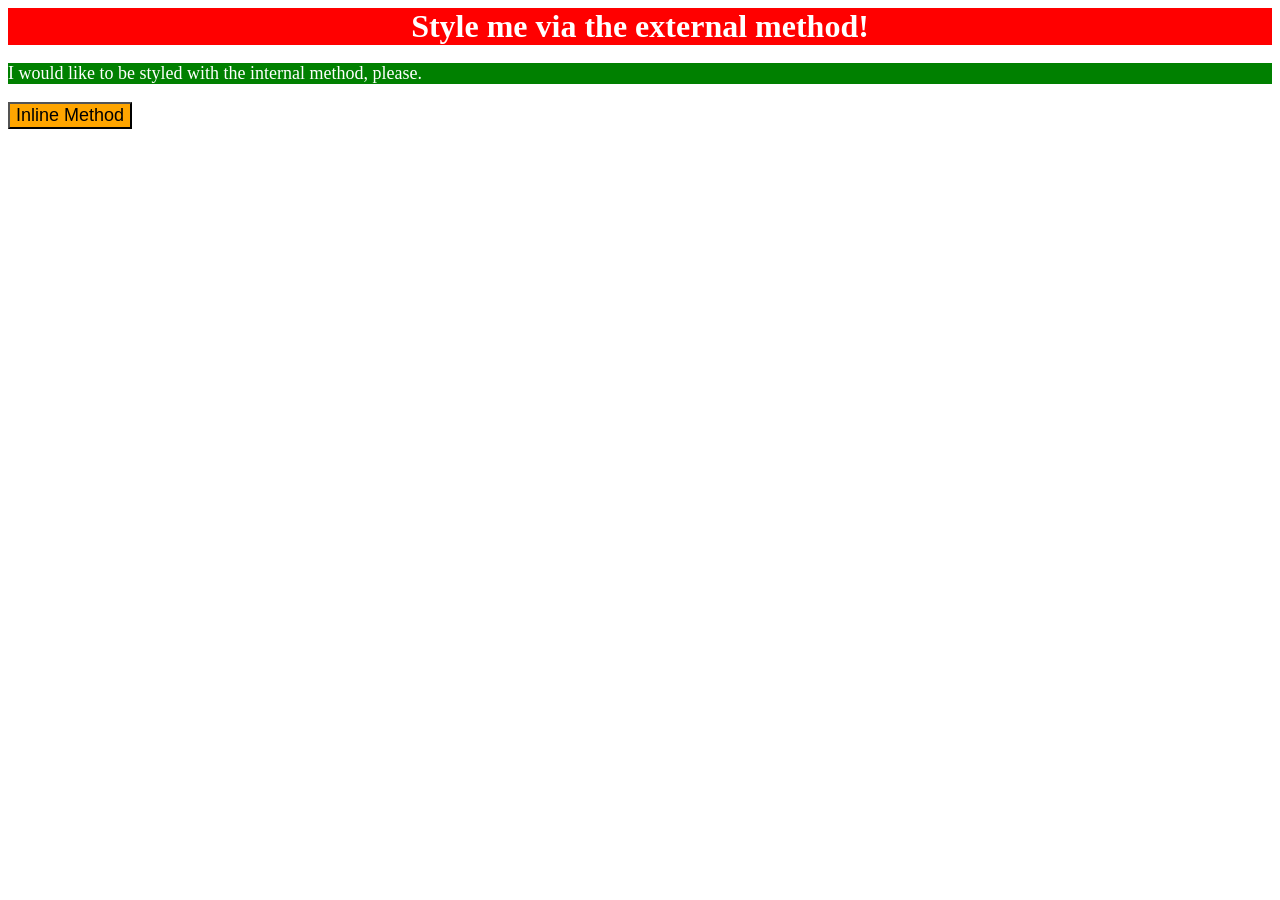
<file: foundations/intro-to-css/01-css-methods/index.html>
<!DOCTYPE html>
<html lang="en">
  <head>
    <meta charset="UTF-8">
    <meta http-equiv="X-UA-Compatible" content="IE=edge">
    <style>
      p{
        background-color: green;
        color: white;
        font-size: 18px;
      }
    </style>
    <link rel="stylesheet" href="styles.css">
    <meta name="viewport" content="width=device-width, initial-scale=1.0">
    <title>Methods for Adding CSS</title>
  </head>
  <body>
    <div>Style me via the external method!</div>
    <p>I would like to be styled with the internal method, please.</p>
    <button  style=" background-color: orange; font-size: 18px">Inline Method</button>
  </body>
</html>
</file>
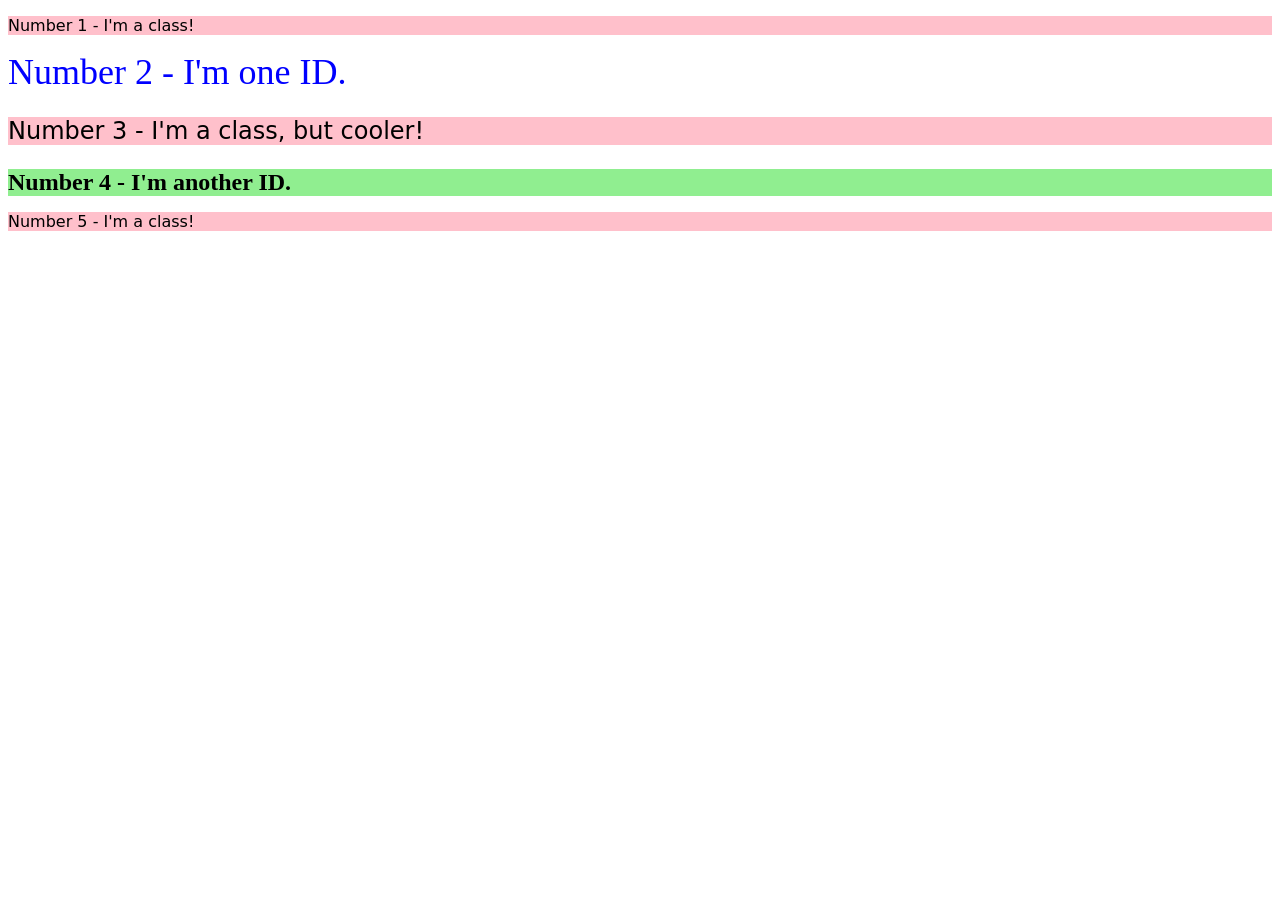
<file: foundations/intro-to-css/02-class-id-selectors/index.html>
<!DOCTYPE html>
<html lang="en">
  <head>
    <meta charset="UTF-8">
    <meta http-equiv="X-UA-Compatible" content="IE=edge">
    <meta name="viewport" content="width=device-width, initial-scale=1.0">
    <title>Class and ID Selectors</title>
    <link rel="stylesheet" href="style.css">
  </head>
  <body>
    <p class="class_example">Number 1 - I'm a class!</p>
    <div id="id_1">Number 2 - I'm one ID.</div>
    <p class="class_example" id="cool">Number 3 - I'm a class, but cooler!</p>
    <div id="id_2">Number 4 - I'm another ID.</div>
    <p class="class_example">Number 5 - I'm a class!</p>
  </body>
</html>
</file>
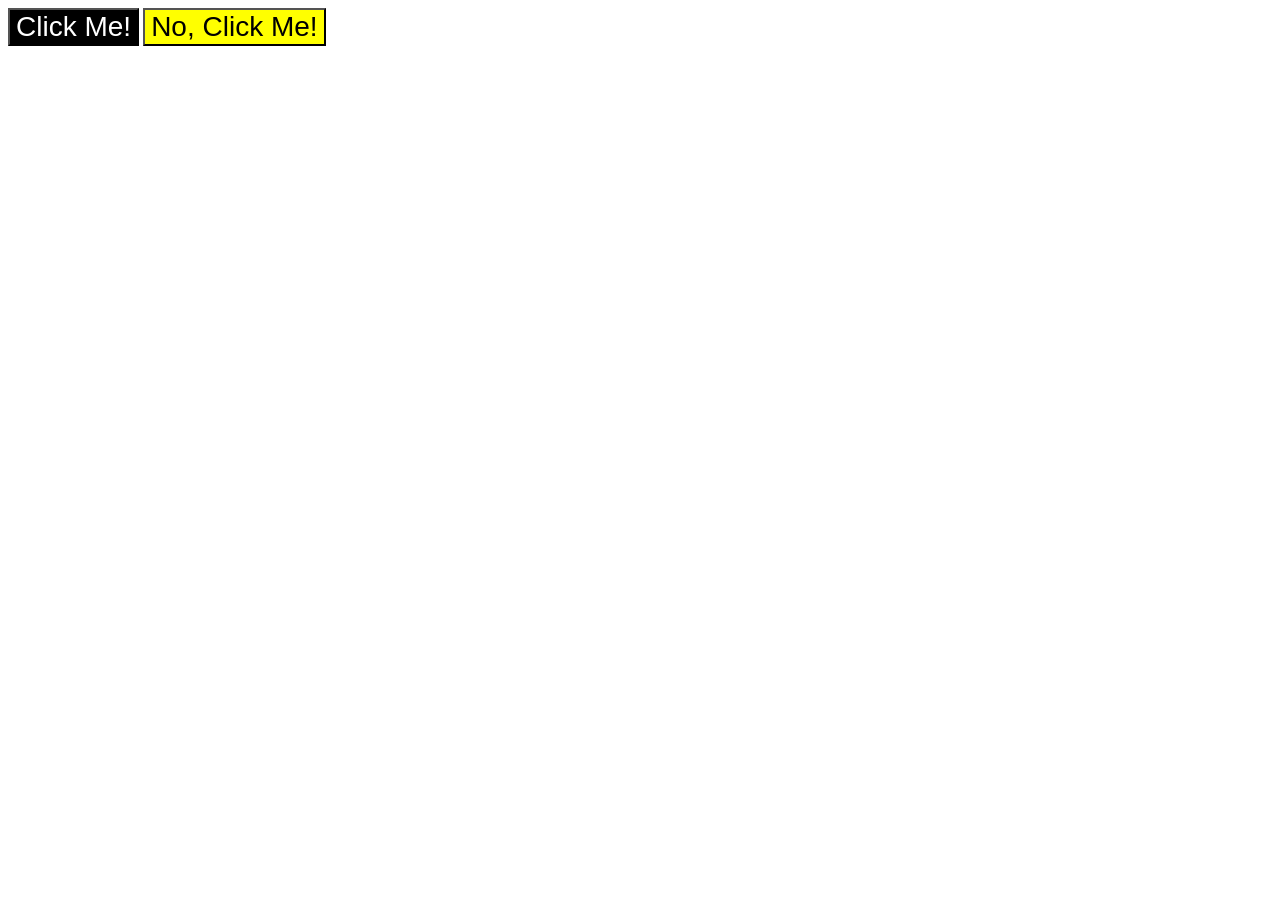
<file: foundations/intro-to-css/03-grouping-selectors/index.html>
<!DOCTYPE html>
<html lang="en">
  <head>
    <meta charset="UTF-8">
    <meta http-equiv="X-UA-Compatible" content="IE=edge">
    <meta name="viewport" content="width=device-width, initial-scale=1.0">
    <title>Grouping Selectors</title>
    <link rel="stylesheet" href="style.css">
  </head>
  <body>
    <button class="left">Click Me!</button>
    <button class="right">No, Click Me!</button>
  </body>
</html>
</file>
<file: foundations/intro-to-css/01-css-methods/styles.css>
div {
    background-color: red;
    color :white;
    font-size: 32px;
    text-align: center;
    font-weight: bold;
}
</file>
<file: foundations/intro-to-css/02-class-id-selectors/style.css>
.class_example{
    background-color: pink ;
    font-family: Verdana, "DejaVu sans", sans-serif;
}

#id_1{
    color:blue;
    font-size: 36px;
}

#cool{
    font-size: 24px;
}

#id_2{
    background-color: lightgreen;
    font-size: 24px;
    font-weight: bold;
}
</file>
<file: foundations/intro-to-css/03-grouping-selectors/style.css>
.left{
    color:white;
    background-color: black;
}

.right{
    color:black;
    background-color: yellow;
}

.left,
.right{
    font-size: 28px;
    font-family: Helvetica, "Times New Roman", sans-serif;
}
</file>
